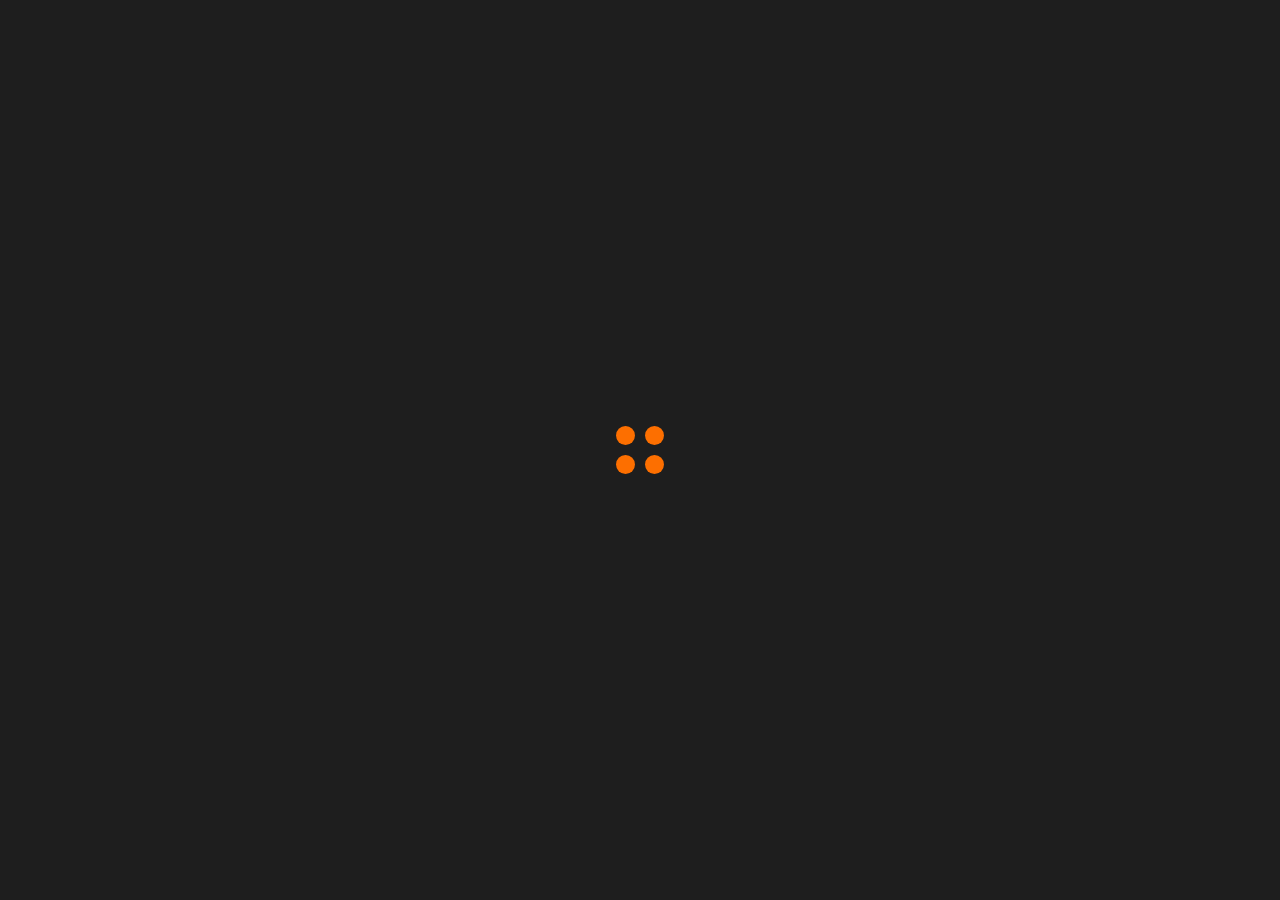
<file: contact.html>
<!DOCTYPE html>
<html lang="en">
<head>
    <meta charset="UTF-8">
    <meta name="viewport" content="width=device-width, initial-scale=1.0">
    <title>Contact | Apps</title>

    <!--Connect To Icon-->
    <link rel="shortcut icon" href="asset/image/icon.png" type="image/x-icon">

    <!--Connect To CSS Universal-->
    <link rel="stylesheet" href="asset/css/style.css">
    
    <!--Connect To CSS Contact-->
    <link rel="stylesheet" href="asset/css/contact-style.css">

    <!--setting icon footer-->
    <link rel="stylesheet" href="https://cdnjs.cloudflare.com/ajax/libs/font-awesome/6.7.2/css/all.min.css" integrity="sha512-Evv84Mr4kqVGRNSgIGL/F/aIDqQb7xQ2vcrdIwxfjThSH8CSR7PBEakCr51Ck+w+/U6swU2Im1vVX0SVk9ABhg==" crossorigin="anonymous" referrerpolicy="no-referrer" />
</head>
<body>
    <nav>
        <div class="logo">
          <a href="index.html#home"><img src="asset/image/logo_apip.png" alt="logo" /></a>
          <a href="index.html#home" style="text-decoration: none;"><h1>NABILAPIPP</h1></a>
        </div>
        <ul>
          <li>
            <a class="scroll-page" href="index.html#identity" target="_blank">Identity</a>
          </li>
          <li>
            <a class="scroll-page" href="index.html#Resume" target="_blank">Resume</a>
          </li>
          <li>
            <a class="scroll-page" href="index.html#Achivement" target="_blank">Achivement</a>
          </li>
          <li>
            <a class="scroll-page" href="index.html#skill" target="_blank">My Skill</a>
          </li>
          <li>
            <a class="scroll-page" href="index.html#Project" target="_blank">My Project</a>
          </li>
          <li>
            <a class="contact" href="contact.html" target="_blank">Contact Us</a>
          </li>
        </ul>
        <div class="hamburger">
          <span class="line"></span>
          <span class="line"></span>
          <span class="line"></span>
        </div>
      </nav>
      <div class="menubar">
        <ul>
          <li>
            <a class="scroll-page" href="index.html#identity" target="_blank">Identity</a>
          </li>
          <li>
            <a class="scroll-page" href="index.html#Resume" target="_blank">Resume</a>
          </li>
          <li>
            <a class="scroll-page" href="index.html#Achivement" target="_blank">Achivement</a>
          </li>
          <li>
            <a class="scroll-page" href="index.html#skill" target="_blank">My Skill</a>
          </li>
          <li>
            <a class="scroll-page" href="index.html#Project" target="_blank">My Project</a>
          </li>
          <li>
            <a class="contact" href="contact.html" target="_blank">Contact Us</a>
          </li>
        </ul>
      </div>


      <!-- Preloader -->
      <div id="preloader">
        <div class="loader">
            <div class="circle"></div>
            <div class="circle"></div>
            <div class="circle"></div>
            <div class="circle"></div>
        </div>
    </div>


    <div class="container">
      <div class="content-footer">
        <h2 style="font-family: anton; font-size: 2rem; letter-spacing: 10px;">NABILAPIPP</h2>
        <div class="social-icons">
            <a href="http://www.youtube.com/@n_apipppp" target="_blank" class="youtube fa-brands fa-youtube"></a>
            <a href="https://twitter.com/n_apipppp" target="_blank" class="x fa-brands fa-x-twitter"></a>
            <a href="https://www.instagram.com/n_apipppp/" target="_blank" class="instagram fa-brands fa-instagram"></a>
            <a href="https://discord.gg/aUbCdD9ttA" target="_blank" class="discord fa-brands fa-discord"></a>
            <a href="https://github.com/NaApipp" target="_blank" class="github fa-brands fa-github"></a>
            <a href="https://www.linkedin.com/in/nabilariftriyanto/" target="_blank" class="linkedin fa-brands fa-linkedin"></a>
        </div>
        <div class="contact-section">
            <p>Hubungi Saya Di</p>
            <a href="mailto:nabilapipp@gmail.com">nabilapipp@gmail.com</a>
            <p>Terimakasih Telah Mengunjungi Website Saya</p> 
        </div>
      </div>
    </div>
    


    
    
    <script src="asset/js/script.js"></script>
</body>
</html>
</file>
<file: asset/css/style.css>
/*=============== IMPORTT FONT =================*/
@import url('https://fonts.googleapis.com/css2?family=Concert+One&display=swap'); /*Concert One*/

@import url('https://fonts.googleapis.com/css2?family=Dangrek&display=swap'); /*Dangrek*/

@import url('https://fonts.googleapis.com/css2?family=Poppins:ital,wght@0,100;0,200;0,300;0,400;0,500;0,600;0,700;0,800;0,900;1,100;1,200;1,300;1,400;1,500;1,600;1,700;1,800;1,900&display=swap');/*Poppins*/

@import url('https://fonts.googleapis.com/css2?family=Candal&display=swap');/*Candal*/

@import url('https://fonts.googleapis.com/css2?family=Anton&display=swap'); /*Anton*/

@import url("https://fonts.googleapis.com/css2?family=Poppins:ital,wght@0,300;0,400;0,500;0,600;0,700;1,300;1,400;1,500;1,600;1,700&display=swap");

@import url('https://fonts.googleapis.com/css2?family=Righteous&display=swap'); /*Righteous*/

@import url('https://fonts.googleapis.com/css2?family=Outfit:wght@100..900&display=swap'); /*Outfit*/

@import url('https://fonts.googleapis.com/css2?family=Krona+One&display=swap'); /*Krona One*/

@import url('https://fonts.googleapis.com/css2?family=Darumadrop+One&display=swap'); /*Darumadrop One*/
* {
    margin: 0;
    padding: 0;
    box-sizing: border-box;
    font-family: Arial, sans-serif;
    scroll-behavior: smooth;
}

body {
    background-color: #1E1E1E;
    color: #333;
    line-height: 1.6;
}

/* Prelaoder Style */

/* Preloader Container */
#preloader {
  position: fixed;
  top: 0;
  left: 0;
  width: 100%;
  height: 100%;
  background-color: #1E1E1E;
  display: flex;
  justify-content: center;
  align-items: center;
  z-index: 1000;
  transition: opacity 0.5s ease;
}

.loader {
  --dim: 3rem;
  width: var(--dim);
  height: var(--dim);
  position: relative;
  animation: spin988 2s linear infinite;
}

.loader .circle {
  --color: #FD6F00;
  --dim: 1.2rem;
  width: var(--dim);
  height: var(--dim);
  background-color: var(--color);
  border-radius: 50%;
  position: absolute;
}

.loader .circle:nth-child(1) { top: 0; left: 0; }
.loader .circle:nth-child(2) { top: 0; right: 0; }
.loader .circle:nth-child(3) { bottom: 0; left: 0; }
.loader .circle:nth-child(4) { bottom: 0; right: 0; }

@keyframes spin988 {
  0% { transform: scale(1) rotate(0); }
  20%, 25% { transform: scale(1.3) rotate(90deg); }
  45%, 50% { transform: scale(1) rotate(180deg); }
  70%, 75% { transform: scale(1.3) rotate(270deg); }
  95%, 100% { transform: scale(1) rotate(360deg); }
}



nav {
  background-color: #FBF8EF;
  padding: 5px 5%;
  display: flex;
  justify-content: space-between;
  align-items: center;
  box-shadow: rgba(50, 50, 93, 0.25) 0px 2px 5px -1px,
    rgba(0, 0, 0, 0.3) 0px 1px 3px -1px;
  z-index: 1;
  position: fixed;
  width: 100%;

}

nav .logo {
  display: flex;
  align-items: center;
}
nav .logo img {
  height: 50px;
  width: auto;
  margin-right: 10px;
}
nav .logo h1 {
  font-size: 1.1rem;
  background: linear-gradient(to right, #b927fc 0%, #2c64fc 100%);
  -webkit-background-clip: text;
  background-clip: text;
  -webkit-text-fill-color: transparent;
}

nav ul {
  list-style: none;
  display: flex;
}
nav ul li {
  margin-left: 1.5rem;
}
nav ul li a {
  text-decoration: none;
  color: #000;
  font-size: 0.9rem;
  font-weight: 400;
  padding: 4px 8px;
  border-radius: 5px;
  font-family: "Krona One";
  letter-spacing: -0.1rem;
}

nav ul li a:hover {
  background-color: #f5f5f5;
}

.hamburger {
  display: none;
  cursor: pointer;
}

.hamburger .line {
  width: 25px;
  height: 1px;
  background-color: #1f1f1f;
  display: block;
  margin: 7px auto;
  transition: all 0.3s ease-in-out;
}
.hamburger-active {
  transition: all 0.3s ease-in-out;
  transition-delay: 0.6s;
  transform: rotate(45deg);
}

.hamburger-active .line:nth-child(2) {
  width: 0px;
}

.hamburger-active .line:nth-child(1),
.hamburger-active .line:nth-child(3) {
  transition-delay: 0.3s;
}

.hamburger-active .line:nth-child(1) {
  transform: translateY(12px);
}

.hamburger-active .line:nth-child(3) {
  transform: translateY(-5px) rotate(90deg);
}

.menubar {
  position: absolute;
  top: 0;
  left: -60%;
  display: flex;
  justify-content: center;
  align-items: flex-start;
  width: 60%;
  height: 100vh;
  padding: 20% 0;
  background: rgba(255, 255, 255);
  transition: all 0.5s ease-in;
  z-index: 2;
  position: fixed;
}
.active {
  left: 0;
  box-shadow: rgba(149, 157, 165, 0.2) 0px 8px 24px;
}

.menubar ul {
  padding: 0;
  list-style: none;
}
.menubar ul li {
  margin-bottom: 32px;
}

.menubar ul li a {
  text-decoration: none;
  color: #000;
  font-size: 95%;
  font-weight: 400;
  padding: 5px 10px;
  border-radius: 5px;
  font-family: "Krona One";
  
}

.menubar ul li a:hover {
  background-color: #f5f5f5;
}

.contact { 
  background-color: #FD6F00;
  color: white;
  padding: 10px 20px;
  text-decoration: none;
  border-radius: 5px;
  font-size: 18px;
  transition: background-color 0.3s;
  text-decoration: none;
  font-family: "Krona One";
  letter-spacing: -0.1rem;
}

.contact:hover {
  background-color: #FFB433;
  color: white;
  text-decoration: none;
}

.contact:active {
background-color: #FFEB00;
}

@media screen and (max-width: 790px) {
  .hamburger {
    display: block;
  }
  nav ul {
    display: none;
  }
}

/*NAVBAR CSS*/


.container {
    max-width: 1200px;
    margin: auto;
    padding: 50px 20px;
    text-align: center;
    margin-bottom: 90px;
}

.profile {
    display: flex;
    flex-wrap: wrap;
    align-items: center;
    justify-content: center;
    margin-top: 40px;
}

.profile img {
    width: 300px;
    height: 300px;
    object-fit: cover;
    border-radius: 50%;
    border: 1px solid whitesmoke;
    box-shadow: 5px 5px 10px rgba(253, 111, 0, 1);
}

.profile-content {
    margin-left: 30px;
    max-width: 600px;
    text-align: left;
}

.profile-content h2 {
    font-size: 2.9rem;
    color: #FBF8EF;
    font-family: "Concert One";
    line-height: 1.8rem;
}

.profile-content h3 {
    font-size: 2.6rem;
    color: #FBF8EF;
    margin: 10px 0;
    font-family: "Candal";
    line-height: 2.7rem;
}
.profile-content h1 {
    font-size: 3.1rem;
    color: #FBF8EF;
    margin: 10px 0;
    font-family: "Dangrek";
}

.profile-content span {
  font-size: 3.1rem;
    color: #FD6F00;
    margin: 10px 0;
    font-family: "Dangrek";
}

.profile-content p {
    margin: 20px 0;
    font-size: 16px;
    color: #FBF8EF;
    font-family: "Poppins";
    font-style: italic;
}



.discord-button {
    background-color: #FD6F00;
    color: white;
    padding: 10px 20px;
    text-decoration: none;
    border-radius: 5px;
    font-size: 1rem;
    transition: background-color 0.3s;
    font-family: "Poppins";
}

.discord-button:hover {
    background-color: #FFB433;
}
.discord-button:active {
    background-color: #FFEB00;
}

@media (max-width: 768px) {
    .profile {
        flex-direction: column;
    }

    .profile-content {
        margin-left: 0;
        text-align: center;
        margin-top: 4rem;
    }

    .navbar-toggle {
      display: block; /* Show toggle button */
    }

    header nav a {
      display: none; /* Hide navbar links by default */
    flex-direction: column;
    width: 100%;
    background-color: #e9f1f5;
    position: absolute;
    top: 60px;
    left: 0;
    z-index: 10;
    padding: 10px 0;
    }

    header nav a.show {
      text-align: center;
      margin: 5px 0;
      display: flex; /* Show navbar links when toggle is clicked */
    }
}


/*=============== Section Identity =================*/
.container-identitas {
    margin-top: 20px;
    max-width: 1200px;
    margin: 0 auto;
    padding: 20px;
    background-color: #fff;
    border-radius: 10px;
    box-shadow: 0 4px 6px rgba(0, 0, 0, 0.1);
    display: flex;
    flex-wrap: wrap;
    justify-content: space-between;
  }
  
  .text-section {
    flex: 1;
    margin-right: 20px;
    
  }
  
  .text-section h1 {
    font-size: 3rem;
    color: #FD6F00;
    margin-bottom: 10px;
    /* text-decoration: underline; */
    text-underline-offset: 12px;
    font-family:"Concert One";
  }

  .text-section h1::after {
    content: "";
    display: block;
    width: 120px;
    height: 2px;
    background-color: #FD6F00;
    margin-top: 1px;
    /* margin: 1px auto; */
    margin-bottom: 20px;
  }
  
  .text-section h2 {
    font-size: 2rem;
    color: #333;
    margin-bottom: 20px;
    font-family: "Concert One";
  }
  
  .text-section p {
    font-size: 18px;
    margin-bottom: 20px;
    font-family: "Outfit";
  }
  
  .text-section .details {
    margin-top: 20px;
    font-size: 18px;
  }
  
  .text-section .details span {
    display: block;
    margin-bottom: 5px;
  }
  
  .image-section {
    display: flex;
    flex: 1;
    justify-content: center;
    align-items: center;
  }
  
  .image-section img {
    width: 500px;
    height: 500px;
    border-radius: 10px;
    object-fit: cover;
    box-shadow: 5px 5px 10px rgba(0, 0, 0, 0.5);
  }
  
  .discord-btn {
    display: inline-block;
    margin-top: 20px;
    padding: 10px 20px;
    background-color: #FD6F00;
    color: #fff;
    font-size: 18px;
    text-decoration: none;
    border-radius: 5px;
    transition: background-color 0.3s;
    font-family: "Poppins";
  }
  
  .discord-btn:hover {
    background-color: #FFB433;
  }

  .discord-btn:active {
    background-color: #FFEB00;
  }
  
  @media (max-width: 768px) {
    .container-identitas {
      flex-direction: column-reverse;
      align-items: center;
    }
  
    .text-section {
        margin-right: 0;
        margin-bottom: 20px;
    }
  
    .image-section img {
      width: 300px;
      height: 300px;
      object-fit: cover;
      align-items: center;
    }
  }


/*=============== Section Identity =================*/
  .resume-section {
    width: 90%;
    max-width: 1200px;
    margin: 50px auto;
    text-align: center; 
  }
  
  .section-title {
    font-size: 3rem;
    color: #FD6F00;
    /* text-decoration: underline; */
    text-underline-offset: 6px;
    font-family:"Concert One";
  }

  .section-title::after {
    content: "";
    display: block;
    width: 90px;
    height: 2px;
    background-color: #FD6F00;
    margin-top: 1px;
    margin: 1px auto;
    margin-bottom: 20px;
  }
  
  .section-subtitle {
    font-size: 1.2rem;
    color: #FBF8EF;
    margin-bottom: 20px;
    font-family: "Poppins";
    font-style: ita;
  }
  
  .education-container {
    display: flex;
    flex-direction: column;
    gap: 30px;
    position: relative;
  }
  
  .education-card {
    background-color: #fff;
    border-radius: 10px;
    padding: 20px;
    display: flex; /* Flexbox digunakan untuk tata letak horizontal */
    flex-direction: row; /* Elemen berada di satu baris */
    align-items: center; /* Vertical alignment */
    gap: 20px; /* Jarak antara gambar dan teks */
    box-shadow: 0 4px 8px rgba(0, 0, 0, 0.1);
    transition: box-shadow 0.5s linear;
}

.education-card:hover {
    box-shadow: 0 4px 7px #FD6F00;
}

.education-photo {
    width: 200px;
    height: 250px;
    object-fit: cover;
    border-radius: 10px;
    box-shadow: 5px 5px 10px rgba(0, 0, 0, 0.5);
}

.education-info {
    flex: 1; /* Membuat teks memenuhi ruang yang tersedia */
}

.education-info h2 {
    font-size: 1.5rem;
    color: #333;
    margin-bottom: 20px;
    justify-self: start;
    }

.education-info p {
    font-size: 1.3rem;
    color: #555;
    text-align: justify; /* Agar teks rata kiri-kanan */
    font-family: "Outfit", sans-serif;
}

  
  .arrow {
    width: 3px;
    height: 30px;
    background-color: #4CAF50;
    margin: 0 auto;
  }
  
  @media (max-width: 768px) {
    .education-info p {
      font-size: 1.3rem;
    }

    .education-card {
      display: flex;
      flex-direction: column;
    }
  }

  /*========SECTION ACHIVEMENT=========*/
  
  
  .certificate-section {
    padding: 50px 20px;
  }
  
  .certificate-section h1 {
    text-align: center;
    font-size: 3.5rem;
    font-weight: bold;
    color: #FD6F00;
    margin-top: 30px;
    font-family:"Concert One";
  }
  
  

  .certificate-section p {
    font-size: 1.2rem;
    color: #FBF8EF;
    margin-bottom: 50px;
    text-align: center;
    font-family: "Poppins";
    margin-top: 30px;
  }

  .certificate-section h1::after {
    content: "";
    display: block;
    width: 130px;
    height: 2px;
    background-color: #FD6F00;
    margin-top: 1px;
    margin: 1px auto;
    margin-bottom: 20px;
  }
  
  .certificate-container {
    display: flex;
    flex-wrap: wrap;
    justify-content: center;
    gap: 20px;
    margin-top: 30px;
  }
  
  .certificate-container img {
    width: 250px;
    border-radius: 5px;
    transition: transform 0.3s ease-in-out;
    border: #2c64fc 0.5px solid;
  }
  
  .certificate-container img:hover {
    transform: scale(1.2);
    
  }
  



  .title {
    font-size: 3rem;
    font-weight: bold;
    color: #FD6F00;
    margin-top: 30px;
    font-family:"Concert One";
    position: relative;
    text-align: center;
  }
  
  .title::after {
    content: "";
    display: block;
    width: 50px;
    height: 2px;
    background-color: #FD6F00;
    margin: 2px auto;
    margin-bottom: 10px;
  }
  
  .sub-title {
    font-size: 1.2rem;
    color: #FBF8EF;
    
    margin-bottom: 50px;
    text-align: center;
    
    font-family: "Poppins";
  }
  /* Container utama */
  .skills-container {
    display: flex;
    flex-wrap: wrap;
    justify-content: center;
    gap: 20px;
    margin-top: 30px;
  }
  
  /* Kartu Skill */
  .skill-card {
    background-color: #D9D9D9;
    padding: 20px;
    border-radius: 10px;
    width: 200px;
    height: 200px;
    display: flex;
    flex-direction: column;
    align-items: center;
    justify-content: center;
    box-shadow: 0 4px 8px rgba(0, 0, 0, 0.2);
    transition: transform 0.3s ease-in-out;
  }
  
  .skill-card:hover {
    transform: translateY(-10px);
  }
  
  /* Gambar di dalam kartu */
  .skill-card img {
    width: 150px;
    height: 150px;
  }
  
  /* Nama skill */
  .skill-card p {
    font-size: 1.5em;
    font-weight: bold;
    margin-top: 10px;
  }
  

  /* CSS MY PROJECT */
  .project-title{
  margin-top: 30px;
}

.project-title h1 {
  text-align: center;
  margin-top: 70px;
  font-family:"Concert One";
  color: #FD6F00;
  font-size: 3rem;
}

.project-title h1::after {
  content: "";
  display: block;
  width: 70px;
  height: 3px;
  background-color: #FD6F00;
  margin: 1px auto;
  margin-bottom: 20px;

}

.project-title p {
  text-align: center;
  margin-top: 20px;
  margin-bottom: 30px;
  font-size: 1.2rem;
    color: #FBF8EF;
    margin-bottom: 50px;
}
.container-project {
  display: flex;
  gap: 20px;
  flex-wrap: wrap;
  justify-content: center;
}

.card {
  background: #FBF8EF;
  padding: 20px;
  border-radius: 10px;
  width: 350px;
  text-align: center;
  transition: transform 0.5s ease-out;
}

.card:hover {
  transform: scale(1.05);
}

.card img {
  width: 300px;
  height: 270px;
  border-radius: 10px;
}

.card h3 {
  margin: 10px 0;
}

.card P {
  color: #1E1E1E;
  font-size: 1rem;
  text-align: justify;
}

.card a {
  color: #1E1E1E;
  text-decoration: none;
  transition: color 0.4s ease-in-out;
}

.card a:hover {
  color: #FD6F00;
}

.card span {
  font-family: "Darumadrop One";
}
.btn-project {
  display: flex;
  justify-content: center;
  gap: 20px;
}

.btn-project button {
  padding: 10px 20px;
  background-color: #FD6F00;
  color: #FBF8EF;
  border: none;
  border-radius: 10px;
  cursor: pointer;
  font-size: 20px;
  font-weight: 500;
  transition: transform 0.3s ease-in-out;
  font-family: "Poppins";
  gap: 20px;
}
.btn-project button:hover {
  background-color: #FFB433;
  transform: scale(1.1);
}
.btn-project button:active {
  background-color: #FFEB00 ;
}

@media (max-width: 768px) {
  .btn-project button {
    font-size: 20px;
  }
}
/*CHAT TO DISCORD*/
.chat-dc {
  display: flex;
    justify-content: center;
    align-items: center;
    margin-top: 50px;
    margin-bottom: 50px;
}

.chat-container {
  display: flex;
  align-items: center;
  justify-content: space-between;
  background-color: white;
  padding: 20px;
  border-radius: 15px;
  width: 1000px;
  height: 130px;
  color: black;
}

.chat-text h2 {
  margin: 0;
  font-size: 1.7rem;
  font-family: "Candal";
}

.chat-text hr {
  width: 50px;
  height: 2px;
  background-color: black;
  border: none;
  margin: 10px 0;
}

.chat-text p {
  margin: 5px 0 0;
  font-size: 15px;
  font-family: "Poppins";
}

.chat-button button {
  padding: 10px 20px;
  background-color: #FD6F00;
  color: #FBF8EF;
  border: none;
  border-radius: 10px;
  cursor: pointer;
  font-size: 25px;
  font-weight: 500;
  transition: transform 0.3s ease-in-out;
  font-family: "Poppins";
}

.chat-button button:hover {
  background-color: #FFB433;
  transform: scale(1.1);
}
.chat-button button:active {
  background-color: #FFEB00 ;
}

@media (max-width: 768px) {
  .chat-text h2 {
    font-size: 1rem;
  }

  .chat-button button {
    font-size: 15px;
  }
}

.footer-container {
  background-color: white;
  padding: 15px;
  text-align: center;
  font-size: 1.5rem;
  border-radius: 100px 100px 10px 10px;
}

.footer-container p {
  font-family: 'Darumadrop One';
  line-height: 22px;
  transition: transform 0.3s ease-in-out;
}

.footer-container a {
  color: #FD6F00;
  font-family: 'Darumadrop One';
  text-decoration: none;
  transition: transform 0.3s ease-in-out;
}

.credits {
  transition: color 1s ease-in-out;
}

.credits:hover {
  color: #FFEB00;
}
</file>
<file: asset/css/contact-style.css>
/*=============== IMPORTT FONT =================*/
@import url('https://fonts.googleapis.com/css2?family=Concert+One&display=swap'); /*Concert One*/

@import url('https://fonts.googleapis.com/css2?family=Dangrek&display=swap'); /*Dangrek*/

@import url('https://fonts.googleapis.com/css2?family=Poppins:ital,wght@0,100;0,200;0,300;0,400;0,500;0,600;0,700;0,800;0,900;1,100;1,200;1,300;1,400;1,500;1,600;1,700;1,800;1,900&display=swap');/*Poppins*/

@import url('https://fonts.googleapis.com/css2?family=Candal&display=swap');/*Candal*/

@import url('https://fonts.googleapis.com/css2?family=Anton&display=swap'); /*Anton*/

.container {
    padding: 50px 20px;
    text-align: center;
}

.content-footer {
    margin-top: 50px;
    color: #FBF8EF;
}

.social-icons {
    display: flex;
    justify-content: center;
    margin: 20px 0;
    margin-top: 30px;
    color: #FBF8EF;
}

.social-icons .youtube {
    color: #FBF8EF;
}
.social-icons .x {
    color: #FBF8EF;
}
.social-icons .instagram {
    color: #FBF8EF;
}
.social-icons .discord {
    color: #FBF8EF;
}
.social-icons .github {
    color: #FBF8EF;
}
.social-icons .linkedin {
    color: #FBF8EF;
}


.social-icons .youtube:hover {
    color: #c4302b;
}
.social-icons .x:hover {
    color: black;
}
.social-icons .instagram:hover {
    color: #c32aa3	;
}
.social-icons .discord:hover {
    color: #7289DA	;
}
.social-icons .github:hover {
    box-shadow: white;
    color: black;
}
.social-icons .spotify:hover {
    color: #1ED760;
}
.social-icons .linkedin:hover {
    color: #0077B5;
}
.social-icons a {
    text-decoration: none;
    color: #333;
    font-size: 24px;
    margin: 0 15px;
    transition: color 0.7s linear;
}

.social-icons a:hover {
    color: #6CA664;
}

.contact-section {
    margin: 40px 0;
}

.contact-section h2 {
    font-size: 28px;
    color: #333;
    margin-bottom: 10px;
    margin-top: 60px;
}

.contact-section a {
    font-size: 20px;
    color: #FD6F00;
    text-decoration: none;
    font-weight: bold;
    
}

.contact-section p {
    font-size: 30px;
    font-weight: bold;
    margin-top: 20px;
}

.contact-section a:hover {
    text-decoration: underline;
    text-underline-offset: 7px;
}



.footer-credits {
    background-color: white;
    padding: 20px;
    text-align: center;
    font-size: 14px;
    color: #666;
    align-items: center;
}

.footer-credits .credits {
    margin-top: 10px;
    color: #6CA664;
    font-weight: bold;
}

.credits  a {
    color: #6CA664;
    text-decoration: underline;
    text-underline-offset: 4px;
}

.credits a:hover {
    color: #c32aa3;
    text-decoration: none;
}

@media (max-width: 768px) {
    header {
        flex-direction: column;
        align-items: flex-start;
    }

    header nav {
        margin-top: 10px;
    }

    .social-icons {
        flex-wrap: wrap;
    }

    .social-icons a {
        margin: 10px;
    }
}
</file>
